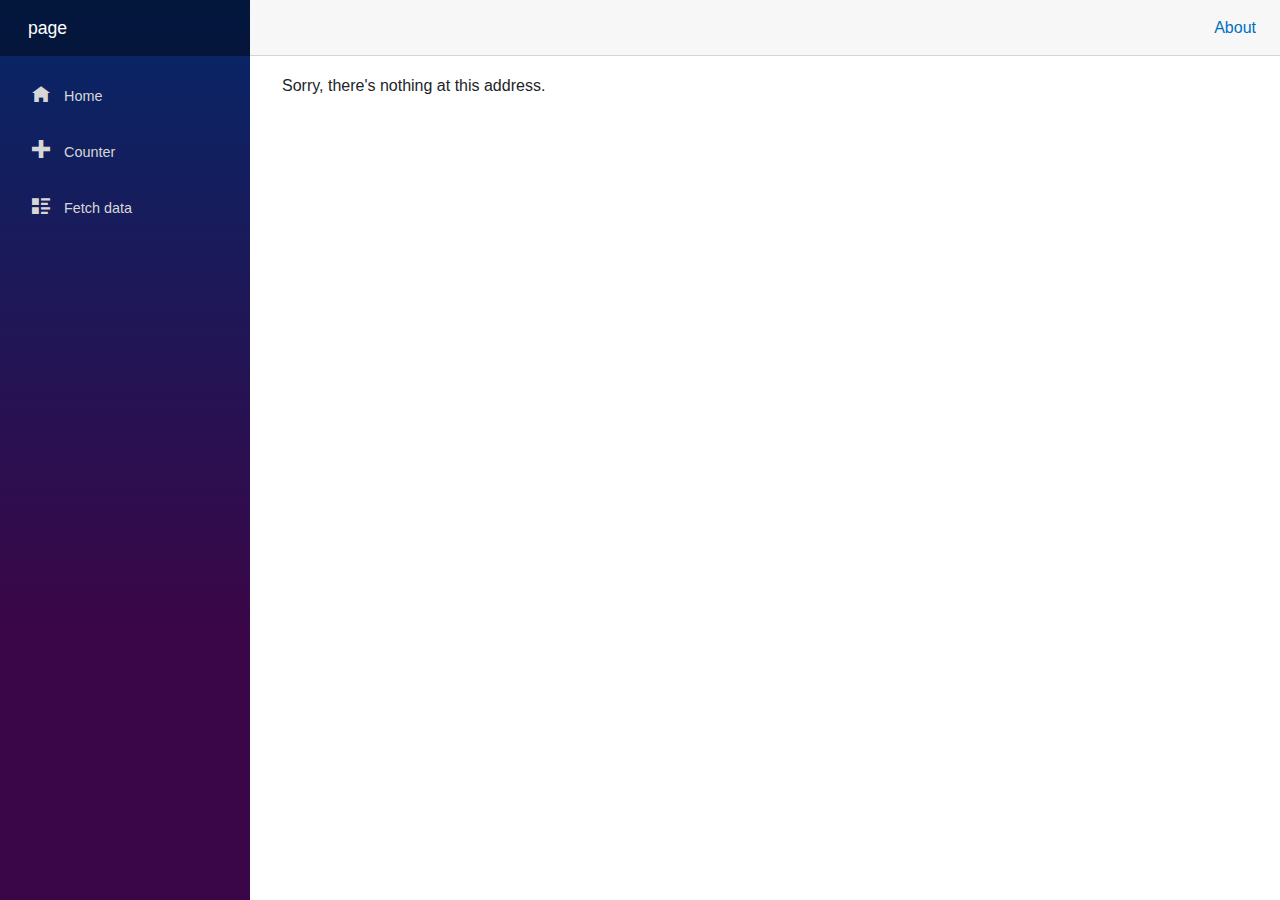
<file: index.html>
<!DOCTYPE html>
<html lang="en">

<head>
    <meta charset="utf-8" />
    <meta name="viewport" content="width=device-width, initial-scale=1.0, maximum-scale=1.0, user-scalable=no" />
    <title>Andri Wijaya Homepage</title>
    <base href="/page" />
    <link href="css/bootstrap/bootstrap.min.css" rel="stylesheet" />
    <link href="css/app.css" rel="stylesheet" />
    <link rel="icon" type="image/png" href="favicon.png" />
    <link href="page.styles.css" rel="stylesheet" />
    <link href="manifest.json" rel="manifest" />
    <link rel="apple-touch-icon" sizes="512x512" href="icon-512.png" />
    <link rel="apple-touch-icon" sizes="192x192" href="icon-192.png" />
</head>

<body>
    <div id="app">
        <svg class="loading-progress">
            <circle r="40%" cx="50%" cy="50%" />
            <circle r="40%" cx="50%" cy="50%" />
        </svg>
        <div class="loading-progress-text"></div>
    </div>

    <div id="blazor-error-ui">
        An unhandled error has occurred.
        <a href="" class="reload">Reload</a>
        <a class="dismiss">🗙</a>
    </div>

    <!-- Start Single Page Apps for GitHub Pages -->
    <script type="text/javascript">
        (function (l) {
            if (l.search) {
                var q = {};
                l.search.slice(1).split('&').forEach(function (v) {
                    var a = v.split('=');
                    q[a[0]] = a.slice(1).join('=').replace(/~and~/g, '&');
                });
                if (q.p !== undefined) {
                    window.history.replaceState(null, null,
                        l.pathname.slice(0, -1) + (q.p || '') +
                        (q.q ? ('?' + q.q) : '') +
                        l.hash
                    );
                }
            }
        }(window.location))
    </script>
    <!-- End Single Page Apps for GitHub Pages -->

    <script src="_framework/blazor.webassembly.js"></script>
    <script>navigator.serviceWorker.register('service-worker.js');</script>
</body>

</html>
</file>
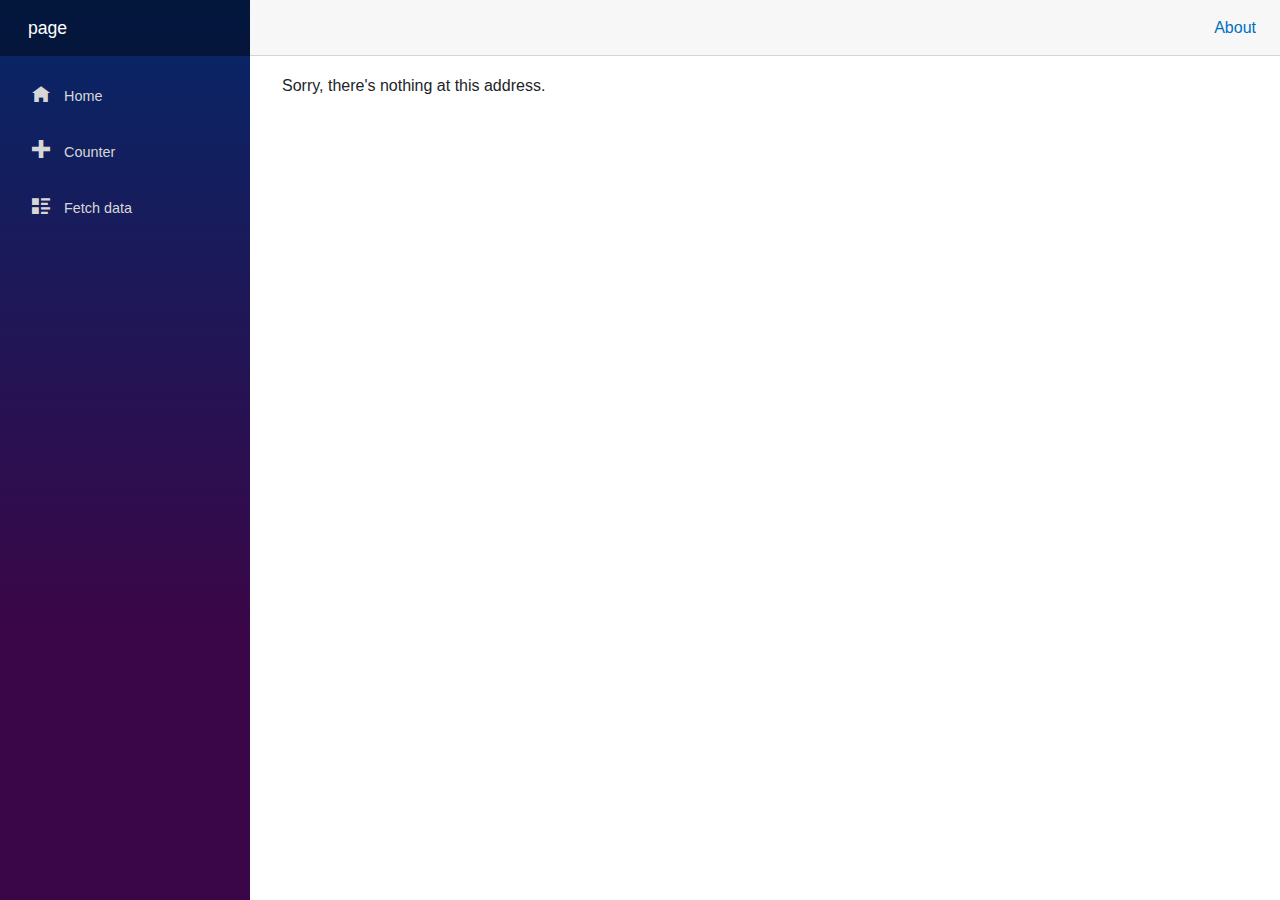
<file: wwwroot/index.html>
<!DOCTYPE html>
<html lang="en">

<head>
    <meta charset="utf-8" />
    <meta name="viewport" content="width=device-width, initial-scale=1.0, maximum-scale=1.0, user-scalable=no" />
    <title>Andri Homepage</title>
    <base href="/page/page" />
    <link href="css/bootstrap/bootstrap.min.css" rel="stylesheet" />
    <link href="css/app.css" rel="stylesheet" />
    <link rel="icon" type="image/png" href="favicon.png" />
    <link href="page.styles.css" rel="stylesheet" />
    <link href="manifest.json" rel="manifest" />
    <link rel="apple-touch-icon" sizes="512x512" href="icon-512.png" />
    <link rel="apple-touch-icon" sizes="192x192" href="icon-192.png" />
</head>

<body>
    <div id="app">
        <svg class="loading-progress">
            <circle r="40%" cx="50%" cy="50%" />
            <circle r="40%" cx="50%" cy="50%" />
        </svg>
        <div class="loading-progress-text"></div>
    </div>

    <div id="blazor-error-ui">
        An unhandled error has occurred.
        <a href="" class="reload">Reload</a>
        <a class="dismiss">🗙</a>
    </div>

    <!-- Start Single Page Apps for GitHub Pages -->
    <script type="text/javascript">
        (function (l) {
            if (l.search) {
                var q = {};
                l.search.slice(1).split('&').forEach(function (v) {
                    var a = v.split('=');
                    q[a[0]] = a.slice(1).join('=').replace(/~and~/g, '&');
                });
                if (q.p !== undefined) {
                    window.history.replaceState(null, null,
                        l.pathname.slice(0, -1) + (q.p || '') +
                        (q.q ? ('?' + q.q) : '') +
                        l.hash
                    );
                }
            }
        }(window.location))
    </script>
    <!-- End Single Page Apps for GitHub Pages -->

    <script src="_framework/blazor.webassembly.js"></script>
    <script>navigator.serviceWorker.register('service-worker.js');</script>
</body>

</html>
</file>
<file: page.styles.css>
/* /Shared/MainLayout.razor.rz.scp.css */
.page[b-456zping8g] {
    position: relative;
    display: flex;
    flex-direction: column;
}

main[b-456zping8g] {
    flex: 1;
}

.sidebar[b-456zping8g] {
    background-image: linear-gradient(180deg, rgb(5, 39, 103) 0%, #3a0647 70%);
}

.top-row[b-456zping8g] {
    background-color: #f7f7f7;
    border-bottom: 1px solid #d6d5d5;
    justify-content: flex-end;
    height: 3.5rem;
    display: flex;
    align-items: center;
}

    .top-row[b-456zping8g]  a, .top-row[b-456zping8g]  .btn-link {
        white-space: nowrap;
        margin-left: 1.5rem;
        text-decoration: none;
    }

    .top-row[b-456zping8g]  a:hover, .top-row[b-456zping8g]  .btn-link:hover {
        text-decoration: underline;
    }

    .top-row[b-456zping8g]  a:first-child {
        overflow: hidden;
        text-overflow: ellipsis;
    }

@media (max-width: 640.98px) {
    .top-row:not(.auth)[b-456zping8g] {
        display: none;
    }

    .top-row.auth[b-456zping8g] {
        justify-content: space-between;
    }

    .top-row[b-456zping8g]  a, .top-row[b-456zping8g]  .btn-link {
        margin-left: 0;
    }
}

@media (min-width: 641px) {
    .page[b-456zping8g] {
        flex-direction: row;
    }

    .sidebar[b-456zping8g] {
        width: 250px;
        height: 100vh;
        position: sticky;
        top: 0;
    }

    .top-row[b-456zping8g] {
        position: sticky;
        top: 0;
        z-index: 1;
    }

    .top-row.auth[b-456zping8g]  a:first-child {
        flex: 1;
        text-align: right;
        width: 0;
    }

    .top-row[b-456zping8g], article[b-456zping8g] {
        padding-left: 2rem !important;
        padding-right: 1.5rem !important;
    }
}
/* /Shared/NavMenu.razor.rz.scp.css */
.navbar-toggler[b-78v50c0tze] {
    background-color: rgba(255, 255, 255, 0.1);
}

.top-row[b-78v50c0tze] {
    height: 3.5rem;
    background-color: rgba(0,0,0,0.4);
}

.navbar-brand[b-78v50c0tze] {
    font-size: 1.1rem;
}

.oi[b-78v50c0tze] {
    width: 2rem;
    font-size: 1.1rem;
    vertical-align: text-top;
    top: -2px;
}

.nav-item[b-78v50c0tze] {
    font-size: 0.9rem;
    padding-bottom: 0.5rem;
}

    .nav-item:first-of-type[b-78v50c0tze] {
        padding-top: 1rem;
    }

    .nav-item:last-of-type[b-78v50c0tze] {
        padding-bottom: 1rem;
    }

    .nav-item[b-78v50c0tze]  a {
        color: #d7d7d7;
        border-radius: 4px;
        height: 3rem;
        display: flex;
        align-items: center;
        line-height: 3rem;
    }

.nav-item[b-78v50c0tze]  a.active {
    background-color: rgba(255,255,255,0.25);
    color: white;
}

.nav-item[b-78v50c0tze]  a:hover {
    background-color: rgba(255,255,255,0.1);
    color: white;
}

@media (min-width: 641px) {
    .navbar-toggler[b-78v50c0tze] {
        display: none;
    }

    .collapse[b-78v50c0tze] {
        /* Never collapse the sidebar for wide screens */
        display: block;
    }
    
    .nav-scrollable[b-78v50c0tze] {
        /* Allow sidebar to scroll for tall menus */
        height: calc(100vh - 3.5rem);
        overflow-y: auto;
    }
}
</file>
<file: css/app.css>
@import url('open-iconic/font/css/open-iconic-bootstrap.min.css');

html, body {
    font-family: 'Helvetica Neue', Helvetica, Arial, sans-serif;
}

h1:focus {
    outline: none;
}

a, .btn-link {
    color: #0071c1;
}

.btn-primary {
    color: #fff;
    background-color: #1b6ec2;
    border-color: #1861ac;
}

.btn:focus, .btn:active:focus, .btn-link.nav-link:focus, .form-control:focus, .form-check-input:focus {
  box-shadow: 0 0 0 0.1rem white, 0 0 0 0.25rem #258cfb;
}

.content {
    padding-top: 1.1rem;
}

.valid.modified:not([type=checkbox]) {
    outline: 1px solid #26b050;
}

.invalid {
    outline: 1px solid red;
}

.validation-message {
    color: red;
}

#blazor-error-ui {
    background: lightyellow;
    bottom: 0;
    box-shadow: 0 -1px 2px rgba(0, 0, 0, 0.2);
    display: none;
    left: 0;
    padding: 0.6rem 1.25rem 0.7rem 1.25rem;
    position: fixed;
    width: 100%;
    z-index: 1000;
}

    #blazor-error-ui .dismiss {
        cursor: pointer;
        position: absolute;
        right: 0.75rem;
        top: 0.5rem;
    }

.blazor-error-boundary {
    background: url([data-uri]) no-repeat 1rem/1.8rem, #b32121;
    padding: 1rem 1rem 1rem 3.7rem;
    color: white;
}

    .blazor-error-boundary::after {
        content: "An error has occurred."
    }

.loading-progress {
    position: relative;
    display: block;
    width: 8rem;
    height: 8rem;
    margin: 20vh auto 1rem auto;
}

    .loading-progress circle {
        fill: none;
        stroke: #e0e0e0;
        stroke-width: 0.6rem;
        transform-origin: 50% 50%;
        transform: rotate(-90deg);
    }

        .loading-progress circle:last-child {
            stroke: #1b6ec2;
            stroke-dasharray: calc(3.141 * var(--blazor-load-percentage, 0%) * 0.8), 500%;
            transition: stroke-dasharray 0.05s ease-in-out;
        }

.loading-progress-text {
    position: absolute;
    text-align: center;
    font-weight: bold;
    inset: calc(20vh + 3.25rem) 0 auto 0.2rem;
}

    .loading-progress-text:after {
        content: var(--blazor-load-percentage-text, "Loading");
    }
</file>
<file: wwwroot/css/app.css>
@import url('open-iconic/font/css/open-iconic-bootstrap.min.css');

html, body {
    font-family: 'Helvetica Neue', Helvetica, Arial, sans-serif;
}

h1:focus {
    outline: none;
}

a, .btn-link {
    color: #0071c1;
}

.btn-primary {
    color: #fff;
    background-color: #1b6ec2;
    border-color: #1861ac;
}

.btn:focus, .btn:active:focus, .btn-link.nav-link:focus, .form-control:focus, .form-check-input:focus {
  box-shadow: 0 0 0 0.1rem white, 0 0 0 0.25rem #258cfb;
}

.content {
    padding-top: 1.1rem;
}

.valid.modified:not([type=checkbox]) {
    outline: 1px solid #26b050;
}

.invalid {
    outline: 1px solid red;
}

.validation-message {
    color: red;
}

#blazor-error-ui {
    background: lightyellow;
    bottom: 0;
    box-shadow: 0 -1px 2px rgba(0, 0, 0, 0.2);
    display: none;
    left: 0;
    padding: 0.6rem 1.25rem 0.7rem 1.25rem;
    position: fixed;
    width: 100%;
    z-index: 1000;
}

    #blazor-error-ui .dismiss {
        cursor: pointer;
        position: absolute;
        right: 0.75rem;
        top: 0.5rem;
    }

.blazor-error-boundary {
    background: url([data-uri]) no-repeat 1rem/1.8rem, #b32121;
    padding: 1rem 1rem 1rem 3.7rem;
    color: white;
}

    .blazor-error-boundary::after {
        content: "An error has occurred."
    }

.loading-progress {
    position: relative;
    display: block;
    width: 8rem;
    height: 8rem;
    margin: 20vh auto 1rem auto;
}

    .loading-progress circle {
        fill: none;
        stroke: #e0e0e0;
        stroke-width: 0.6rem;
        transform-origin: 50% 50%;
        transform: rotate(-90deg);
    }

        .loading-progress circle:last-child {
            stroke: #1b6ec2;
            stroke-dasharray: calc(3.141 * var(--blazor-load-percentage, 0%) * 0.8), 500%;
            transition: stroke-dasharray 0.05s ease-in-out;
        }

.loading-progress-text {
    position: absolute;
    text-align: center;
    font-weight: bold;
    inset: calc(20vh + 3.25rem) 0 auto 0.2rem;
}

    .loading-progress-text:after {
        content: var(--blazor-load-percentage-text, "Loading");
    }
</file>
